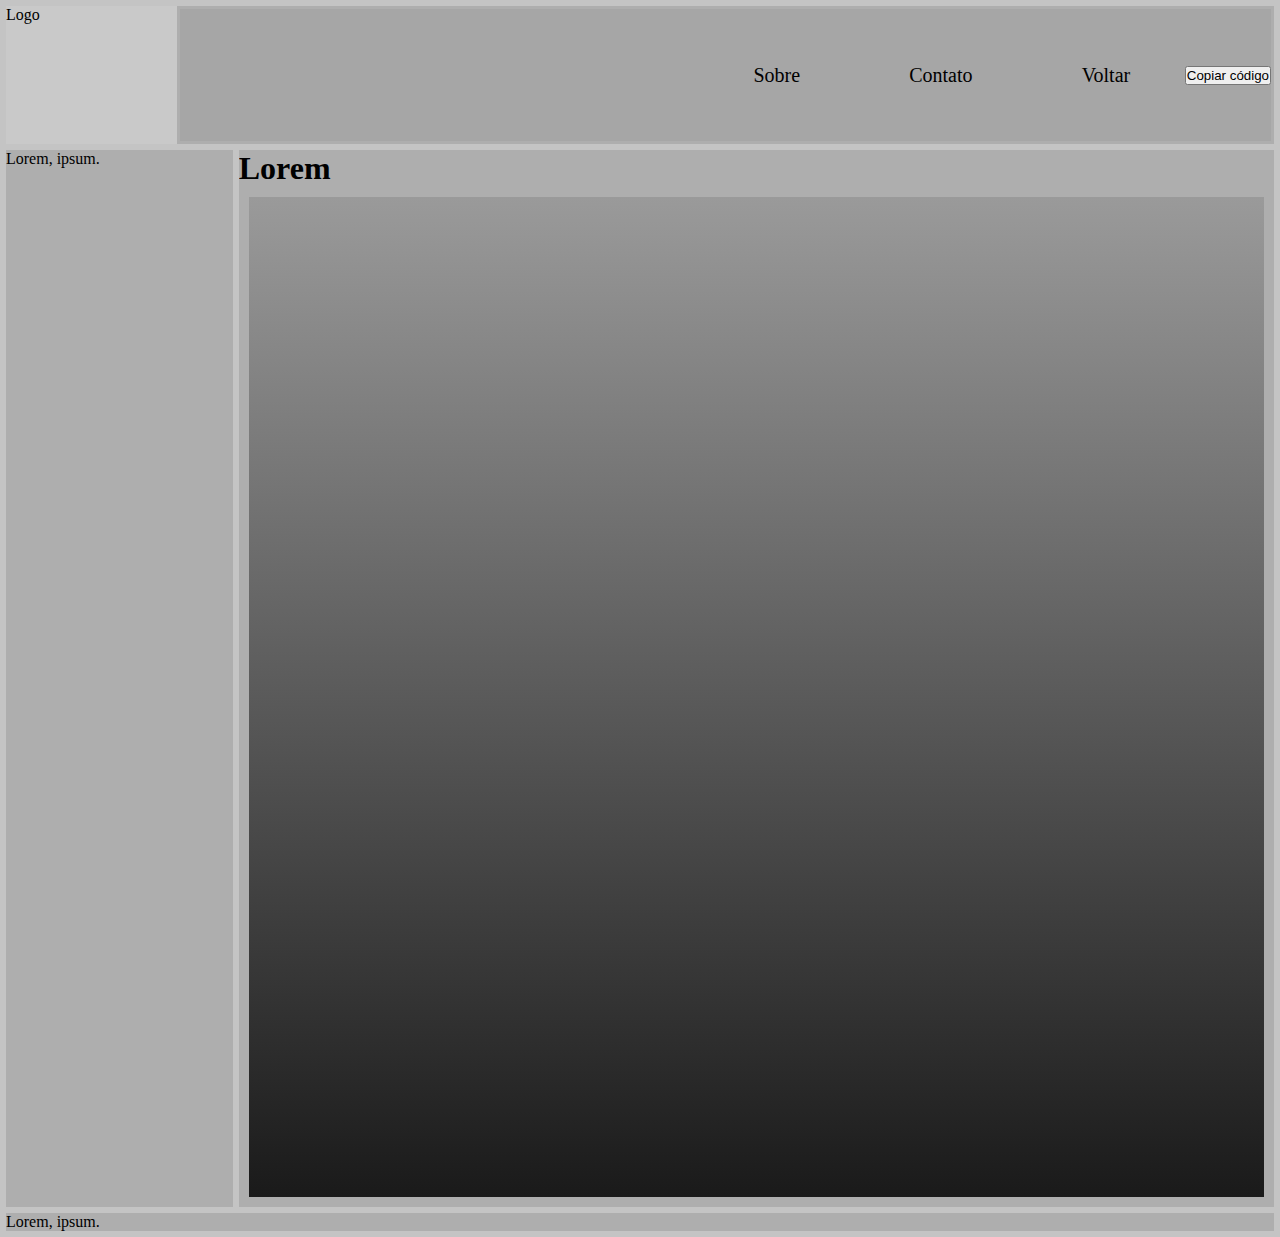
<file: 4layout.html>
<!DOCTYPE html>
<html lang="en">
<head>
    <meta charset="UTF-8">
    <meta name="viewport" content="width=device-width, initial-scale=1.0">
    <title>Layout 4</title>
    <!-- ?CSS -->
    <link rel="stylesheet" href="CSS/4layout.css">
    <!-- ?JS -->
    <script src="JS/4layout.js" defer></script>
</head>
<body>
    <!-- *Header -->
    <header>
        <a href="#" id="logo">Logo</a>

        <button id="openMenu">&#9776;</button>

        <!-- *Nav -->
    <nav id="menu">
        <button id="closeMenu">X</button>
        <a href="#">Sobre</a>
        <a href="#">Contato</a>
        <a href="/index.html">Voltar</a>
        <button id="fourLayout">Copiar código</button>
    </nav>
    </header>
    <!-- *Aside -->
    <aside>Lorem, ipsum.</aside>
    <!-- *Main -->
    <main>
        <h1>Lorem</h1>
        <section></section>
    </main>
    <!-- *Footer -->
    <footer>Lorem, ipsum.</footer>
</body>
</html>
</file>
<file: CSS/4layout.css>
/* ?Geral */
* {
    margin: 0;
    padding: 0;
    box-sizing: border-box;
}

body {
    display: flex;
    flex-wrap: wrap;
    margin: 3px;
    flex: 1 1 100vw;
    background: #a1a1a1a1;    
}

header, nav, main, aside, footer {
    background: #a1a1a1a1;
    display: flex;
    margin: 3px;
}

a {
    color: inherit;
    text-decoration: none;
}

/* *Header */
header {
    flex: 1 1 100vw;
    /* ?height: 100px; */
}

header #logo {
    flex: 0 1 200px;
    background: #c9c9c9;
}

#openMenu, #closeMenu {
    border: none;
    background: none;
    font-size: 30px;
    font-weight: bold;
    padding: 2px 5px 0px 5px;
    cursor: pointer;
    display: none;
}

/* *Nav */
nav {
    flex: 1 1 100vw;
    align-items: center;
    justify-content: flex-end;
}

nav a {
    margin: 5%;
    font-size: 20px;
}

/* *Main */
main {
    flex: 20 1 500px;
    /* ?height: calc(100vh - 224px); */
    flex-wrap: wrap;
    overflow: auto;
}

main section {
    width: 100%;
    height: 1000px;
    margin: 10px;
    background: linear-gradient(#9a9a9a, #5a5a5a, #1a1a1a);
}

/* *Aside */
aside {
    flex: 1 1 200px;
}

/* *Footer */
footer {
    flex: 1 1 100vw;
    /* ?height: 100px; */
}

/* !Responsividade */
@media only screen and (max-width: 923px) {
    header {
        order: 0;
    }
    
    main {
        order: 1;
    }

    aside {
        flex: 1 1 100vw;
        order: 2;   
    }

    footer {
        order: 3;
    }
}

@media only screen and (max-width: 717px) {
    #openMenu, #closeMenu {
        display: block;
    }

    #openMenu {
        margin-left: auto;
    }

    #closeMenu {
        position: fixed;
        right: 15px;
        top: 15px;
    }

    nav {
        position: fixed;
        flex-direction: column;
        width: 100vw;
        background: rgba(255, 255, 255, 0.8);
        align-items: center;
        justify-content: center;
        margin: 0;
        opacity: 0;
        transform: 0.3s;
    }
}
</file>
